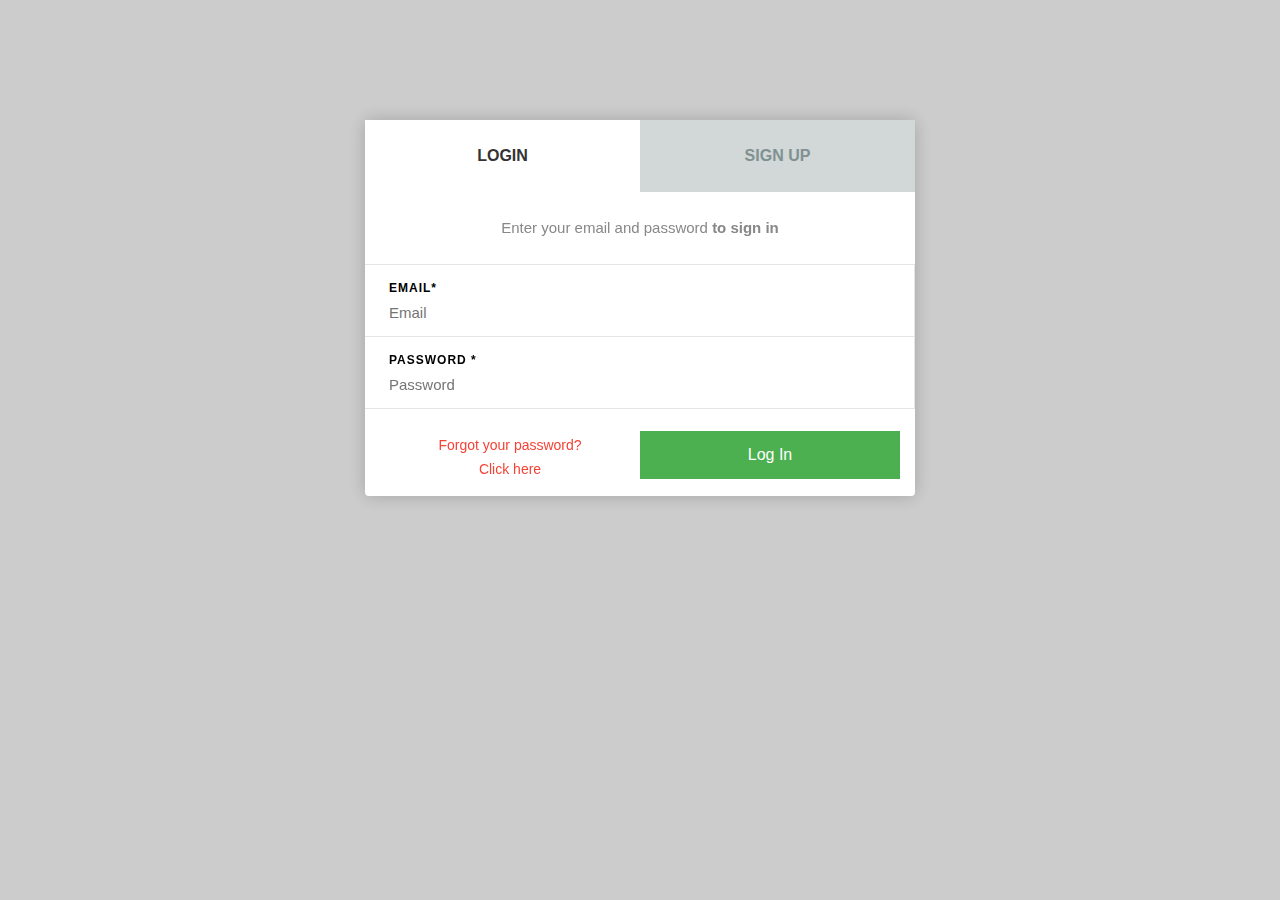
<file: index.html>
<!DOCTYPE html>
<html >
  <head>
    <meta charset="UTF-8">
    <title>Login/Sign-In</title>
    <script src='https://cdn.firebase.com/js/client/2.2.1/firebase.js'></script>
    <script src='https://ajax.googleapis.com/ajax/libs/jquery/1.11.1/jquery.min.js'></script>
    <link rel="stylesheet" href="css/normalize.css">
    <link rel='stylesheet prefetch' href='http://maxcdn.bootstrapcdn.com/font-awesome/4.3.0/css/font-awesome.min.css'>
    <link rel="stylesheet" href="css/style.css">
  </head>

  <body>

    <div class="account-created"><h2>Success! Account created.</h2></div>
    <div class="email-duplicate"><h2>Sorry, this email id has already been registered.</h2></div>
    <div class="email-invalid"><h2>This does not seem to be a vaild email id.</h2></div>

    <div class="password-incorrect"><h2>Email Id or Password incorrect.</h2></div>
    <div class="login-success"><h2>Email Id or Password incorrect.</h2></div>

    <div class="logmod">
  <div class="logmod__wrapper">
    <span class="logmod__close">Close</span>
    <div class="logmod__container">
      <ul class="logmod__tabs">
        <li data-tabtar="lgm-2"><a href="#">Login</a></li>
        <li data-tabtar="lgm-1"><a href="#">Sign Up</a></li>
      </ul>
      <div class="logmod__tab-wrapper">
      <div class="logmod__tab lgm-1">
        <div class="logmod__heading">
          <span class="logmod__heading-subtitle">Enter your personal details <strong>to create an acount</strong></span>
        </div>
        <div class="logmod__form">
          <form accept-charset="utf-8" action="#" class="simform">
          <div class="sminputs">
              <div class="input full">
                <label class="string " for="user-name">User Name*</label>
                <input class="string" id='nameInput' maxlength="255" id="user-name" placeholder="User Name" type="text" size="50" />
              </div>
            </div>
            <div class="sminputs">
              <div class="input full">
                <label class="string"  for="user-name">Email*</label>
                <input class="string" id='emailInput' maxlength="255" id="user-email" placeholder="Email" type="email" size="50" />
              </div>
            </div>
            <div class="sminputs">
              <div class="input string">
                <label class="string" for="user-pw">Password *</label>
                <input class="string" id='pswrdInput' maxlength="255" id="user-pw" placeholder="Password" type="password" size="50" />
              </div>
            </div>
            <div class="simform__actions">
              <button class="sumbit"  type="sumbit" id="Btn">Create Account</button>
              <span class="simform__actions-sidetext">By creating an account you agree to our <a class="special" href="#" target="_blank" role="link">Terms & Privacy</a></span>
            </div> 
          </form>
        </div>
      </div>
      <div class="logmod__tab lgm-2">
        <div class="logmod__heading">
          <span class="logmod__heading-subtitle">Enter your email and password <strong>to sign in</strong></span>
        </div> 
        <div class="logmod__form">
          <form accept-charset="utf-8" action="#" class="simform">
            <div class="sminputs">
              <div class="input full">
                <label class="string" for="user-name">Email*</label>
                <input class="string"  maxlength="255" id='loginEmail' placeholder="Email" type="email" size="50" />
              </div>
            </div>
            <div class="sminputs">
              <div class="input full">
                <label class="string" for="user-pw">Password *</label>
                <input class="string" maxlength="255" id='loginPswrd' placeholder="Password" type="password" size="50" />
              </div>
            </div>
            <div class="simform__actions">
              <button class="sumbit"  id="loginBtn" type="sumbit">Log In</button>
              <span class="simform__actions-sidetext"><a class="special" role="link" href="#">Forgot your password?<br>Click here</a></span>
            </div> 
          </form>
        </div> 
          </div>
      </div>
    </div>
  </div>
</div>
    <script src='http://cdnjs.cloudflare.com/ajax/libs/jquery/2.1.3/jquery.min.js'></script>

        <script src="js/index.js"></script>

 <break>    

<script>
    $('.account-created').hide();
    $('.email-duplicate').hide();
    $('.email-invalid').hide();
    $('.password-incorrect').hide();
    $('.login-success').hide();
  var ref = new Firebase("https://appver1.firebaseio.com/");
  $('#Btn').on("click", function(){
    var usrid=$('#emailInput').val();
    var usrpswd=$('#pswrdInput').val();
    $('#emailInput').val('');
    $('#pswrdInput').val('');
    ref.createUser({
      email: String(usrid),
      password: String(usrpswd)
    }, function(error, userData) {
      if (error) {
        switch (error.code) {
          case "EMAIL_TAKEN":
            $('.account-created').hide();
            $('.email-invalid').hide();
            $('.email-duplicate').show();
            console.log("The new user account cannot be created because the email is already in use.");
            break;
          case "INVALID_EMAIL":
            $('.account-created').hide();
          $('.email-duplicate').hide();
          $('.email-invalid').show();
            console.log("The specified email is not a valid email.");
            break;
            default:
            console.log("Error creating user:", error);
        }
     } else {
          $('.email-duplicate').hide();
          $('.email-invalid').hide();
          $('.account-created').show();
          
          console.log("Successfully created user account with uid:", userData.uid);
          dbdb=userData.uid;
          var usr_status;
          console.log(usrid);
          var usrName= $('#nameInput').val();
          var usersRef = ref.child("users").child(dbdb);
        usersRef.set({
           
            email_id: String(usrid),
            usr_db_name : String(usrName),
            usr_status : false,
            mail_input : String("null")
            
        });
      }
    });
});



    /* LOGGING USERS IN */

    // Create a callback to handle the result of the authentication
      function authHandler(error, authData) {
        if (error) {
          console.log("Login Failed!", error);
        } else {
          console.log("Authenticated successfully with payload:", authData);
          document.location.href = ("chatwindow.html");
          var usersRef = ref.child("users").child(authData.uid);
          usersRef.update({ usr_status:true });
        }
      }

      $('#loginBtn').on('click',function(){
        var logId=$('#loginEmail').val();
        var logPswrd=$('#loginPswrd').val();
        //with an email/password combination
      ref.authWithPassword({
        email    : String(logId),
        password : String(logPswrd)
      }, authHandler);

      });
      
    /*Logging user out*/

    $('#logoutBtn').on('click',function(){
      ref.unauth();
      console.log(authData.uid);
      var usersRef = ref.child("users").child(authData.uid);
      usersRef.update({ usr_status:false });
    });

</script>    
    
</body>
</html>
</file>
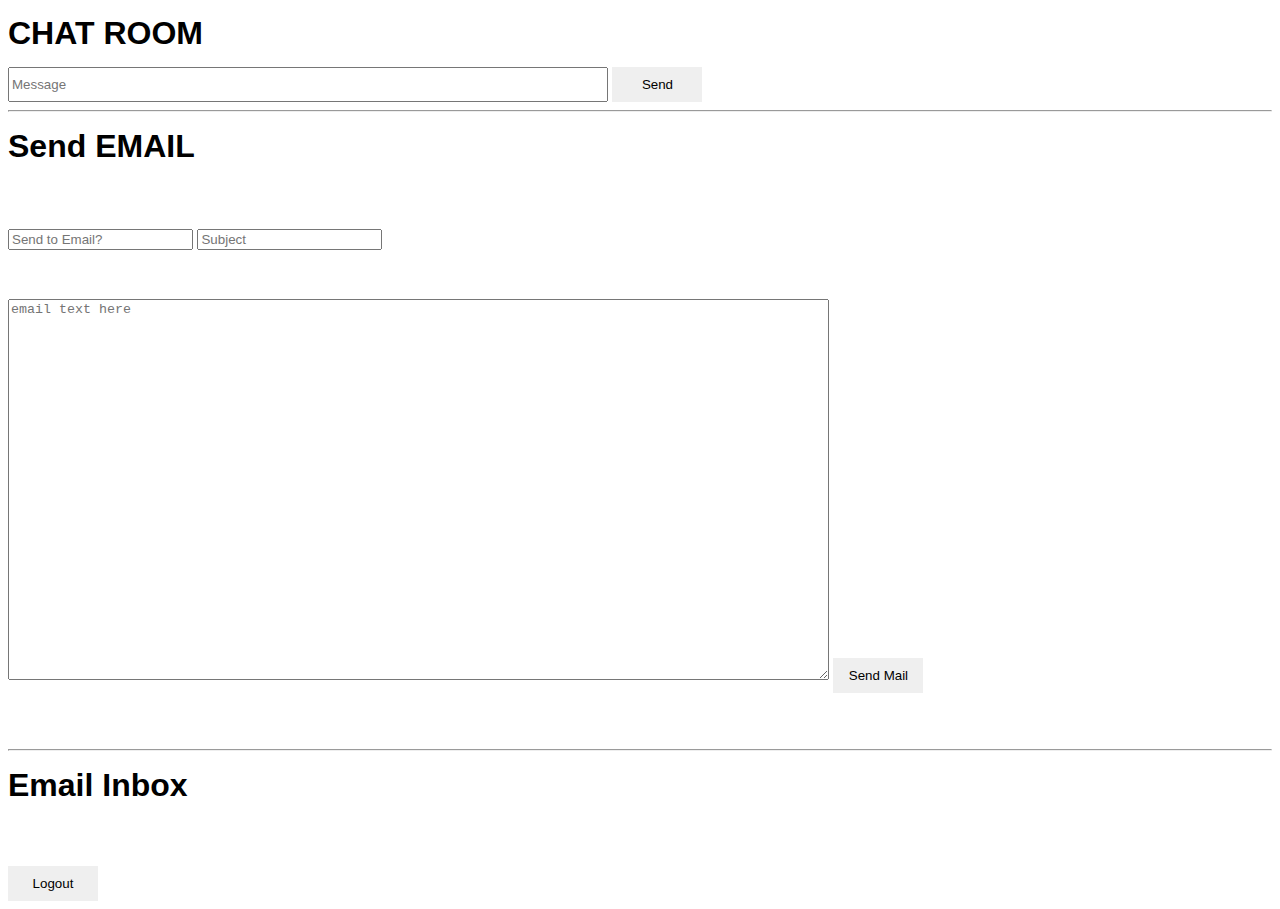
<file: chatwindow.html>
<!DOCTYPE html>
<html>
<head>
	<script src='https://cdn.firebase.com/js/client/2.2.1/firebase.js'></script>
    <script src='https://ajax.googleapis.com/ajax/libs/jquery/1.11.1/jquery.min.js'></script>
    <link rel='stylesheet prefetch' href='http://maxcdn.bootstrapcdn.com/font-awesome/4.3.0/css/font-awesome.min.css'>
    <link rel="stylesheet" href="css/style.css">
	<title></title>
</head>
<body>
	<h1>CHAT ROOM</h1>
	<div id='messagesDiv'></div>
    <input type='text' id='messageInput' placeholder='Message'>
    <button class="btn btn-default" type="button" id="sendMsg">Send</button>
    <hr>
    <h1>Send EMAIL</h1>
    <div class="row"><br/><br/></div>
    <input type='string' id='emailTo' placeholder='Send to Email?'>
    <input type='string' id='emailSubj' placeholder='Subject'>
    <div class="row"><br/><br/></div>
    <textarea placeholder="email text here" id="emailInput" rows="25" cols="100"></textarea>
    <button class="btn btn-default" type="button" id="emailSend">Send Mail</button>
    <div class="row"><br/><br/></div>
    <hr>
    <h1>Email Inbox</h1>
    <div id='emailSenderDiv'></div>
    <div id='emailSubjectDiv'></div>
    <div id='emailContentDiv'></div>
    <div class="row"><br/><br/></div>
    <button class="btn btn-default" type="button" id="logoutBtn">Logout</button>
<script>
	var ref = new Firebase("https://appver1.firebaseio.com/");
	var ref1 = new Firebase("https://appver1.firebaseio.com/");
	var ref2 = new Firebase("https://appver1.firebaseio.com/");
	var senderEmail;	
	var authLogin;
	var authEmail;
	var dispName; //logged in user's user name.
		/* Create a callback which logs the current auth state */

		function authDataCallback(authData) {
		  if (authData) {

		  	ref.child("/users/"+authData.uid+"/usr_db_name/").on("value", function(snapshot) {
		  console.log('user name of logged in memeber is '+snapshot.val());
		  dispName=snapshot.val();  
		});
		  	/*CHAT code */
	var ref1 = new Firebase('https://appver1.firebaseio.com/chat_room_msgs');
	      $('#messageInput').keypress(function (e) {
	        if (e.keyCode == 13) {
	          var text = $('#messageInput').val();
	          ref1.push({name: dispName, text: text});
	          $('#messageInput').val('');
	        }
	      });

	$('#sendMsg').on('click',function(){
		var text = $('#messageInput').val();
	          ref1.push({name: dispName, text: text});
	          $('#messageInput').val('');
	});      
	      

	      ref1.on('child_added', function(snapshot) {
	        var message = snapshot.val();
	        displayChatMessage(message.name, message.text);
	      });
	      function displayChatMessage(name, text) {
	        $('<div/>').text(text).prepend($('<em/>').text(name+': ')).appendTo($('#messagesDiv'));
	        $('#messagesDiv')[0].scrollTop = $('#messagesDiv')[0].scrollHeight;
	      };

	      	console.log("wanna here");
//email code here
	    var emailAddressedto;
		var emailSender;
		var emailSubject;
		var emailText;
		var authData = ref2.getAuth();
		console.log('hahaha '+authData.uid);
		ref2.child("/users/"+authData.uid+"/email_id/").on("value", function(snapshot) {

		console.log('user email id of logged in memeber is '+snapshot.val());
		  senderEmail=snapshot.val();
		  console.log('senders id '+senderEmail);
		
		 
		$('#emailSend').on('click',function(){
			emailAddressedto=$('#emailTo').val();
		console.log('email to '+emailAddressedto);

		emailSubject=$('#emailSubj').val();
		emailText=$('#emailInput').val();


		var refEmailto = new Firebase('https://appver1.firebaseio.com/users/');
		 refEmailto.orderByChild("email_id").equalTo(emailAddressedto).on("child_added", function(snapshot) {
		  console.log(snapshot.val());
		  var emailAddressedto=snapshot.key();
		  console.log("fdlsajfldsjldfjsk");
		  console.log('hahaha '+emailAddressedto);
		  var emailRef = new Firebase('https://appver1.firebaseio.com/users/'+emailAddressedto+'/mail_input');
		  console.log('hahaha');
		  var newMessageRef = emailRef.push();
    		newMessageRef.update({ 
    			'Mail_from':senderEmail,
    			'Subject': emailSubject, 
    			'Mail_Content': emailText });
		  //CALL function here to set mail_input of this key above as the email text area input message.

	      
});
		});

		//email received display
		var emailRef = new Firebase('https://appver1.firebaseio.com/users/'+authLogin+'/mail_input');
		emailRef.on('child_added', function(snapshot) {
	        var emailRec = snapshot.val();
	        console.log(emailRec);
	  		emailFunc(emailRec.Mail_Content, emailRec.Mail_from, emailRec.Subject);
	      });
		function emailFunc(Mail_Content,Mail_from,Subject) {
	        $('<div/>').text(' Mail Content '+Mail_Content).prepend($('<strong/>').text('Subject->'+Subject)).prepend($('<em/>').text('Mail From '+Mail_from+': ')).appendTo($('#emailSenderDiv'));
	        $('#emailSenderDiv')[0].scrollTop = $('#emailSenderDiv')[0].scrollHeight;
	      };
	});
	      	
	      	authLogin=authData.uid;
		    console.log("User " + authData.uid + " is logged in with " + authData.provider);
		  } else {
		    console.log("User is logged out");
		  }
		}
		ref.onAuth(authDataCallback);

	  $('#logoutBtn').on('click',function(){
      ref.unauth();
      document.location.href = ("index.html");
      console.log(authLogin);
      var usersRef = ref.child("users").child(authLogin);
      usersRef.update({ usr_status:false });
    });



</script>
</body>
</html>
</file>
<file: css/style.css>
html {
  box-sizing: border-box;
}

*, *:before, *:after {
  box-sizing: inherit;
}

#messageInput{
  width: 600px;
  height: 35px;
}

.logmod {
  display: block;
  position: fixed;
  top: 0;
  right: 0;
  bottom: 0;
  left: 0;
  opacity: 1;
  background: rgba(0, 0, 0, 0.2);
  z-index: 1;
}
.logmod::after {
  clear: both;
  content: "";
  display: table;
}
.logmod__wrapper {
  display: block;
  background: #FFF;
  position: relative;
  max-width: 550px;
  border-radius: 4px;
  box-shadow: 0 0 18px rgba(0, 0, 0, 0.2);
  margin: 120px auto;
}
.logmod__close {
  display: block;
  position: absolute;
  right: 50%;
  background: url("http://imgh.us/close_white.svg") no-repeat scroll 0% 0% transparent;
  text-indent: 100%;
  white-space: nowrap;
  overflow: hidden;
  cursor: pointer;
  top: -72px;
  margin-right: -24px;
  width: 48px;
  height: 48px;
}
.logmod__container {
  overflow: hidden;
  width: 100%;
}
.logmod__container::after {
  clear: both;
  content: "";
  display: table;
}
.logmod__tab {
  position: relative;
  width: 100%;
  height: 0;
  overflow: hidden;
  opacity: 0;
  visibility: hidden;
}
.logmod__tab-wrapper {
  width: 100%;
  height: auto;
  overflow: hidden;
}
.logmod__tab.show {
  opacity: 1;
  height: 100%;
  visibility: visible;
}
.logmod__tabs {
  list-style: none;
  padding: 0;
  margin: 0;
}
.logmod__tabs::after {
  clear: both;
  content: "";
  display: table;
}
.logmod__tabs li.current a {
  background: #FFF;
  color: #333;
}
.logmod__tabs li a {
  width: 50%;
  position: relative;
  float: left;
  text-align: center;
  background: #D2D8D8;
  line-height: 72px;
  height: 72px;
  text-decoration: none;
  color: #809191;
  text-transform: uppercase;
  font-weight: 700;
  font-size: 16px;
  cursor: pointer;
}
.logmod__tabs li a:focus {
  outline: dotted 1px;
}
.logmod__heading {
  text-align: center;
  padding: 12px 0 12px 0;
}
.logmod__heading-subtitle {
  display: block;
  font-weight: 400;
  font-size: 15px;
  color: #888;
  line-height: 48px;
}
.logmod__form {
  border-top: 1px solid #e5e5e5;
}
.logmod__alter {
  display: block;
  position: relative;
  margin-top: 7px;
}
.logmod__alter::after {
  clear: both;
  content: "";
  display: table;
}
.logmod__alter .connect:last-child {
  border-radius: 0 0 4px 4px;
}

.connect {
  overflow: hidden;
  position: relative;
  display: block;
  width: 100%;
  height: 72px;
  line-height: 72px;
  text-decoration: none;
}
.connect::after {
  clear: both;
  content: "";
  display: table;
}
.connect:focus, .connect:hover, .connect:visited {
  color: #FFF;
  text-decoration: none;
}
.connect__icon {
  vertical-align: middle;
  float: left;
  width: 70px;
  text-align: center;
  font-size: 22px;
}
.connect__context {
  vertical-align: middle;
  text-align: center;
}
.connect.facebook {
  background: #3b5998;
  color: #FFF;
}
.connect.facebook a {
  color: #FFF;
}
.connect.facebook .connect__icon {
  background: #283d68;
}
.connect.googleplus {
  background: #dd4b39;
  color: #FFF;
}
.connect.googleplus a {
  color: #FFF;
}
.connect.googleplus .connect__icon {
  background: #b52f1f;
}

.simform {
  position: relative;
}
.simform__actions {
  padding: 15px;
  font-size: 14px;
}
.simform__actions::after {
  clear: both;
  content: "";
  display: table;
}
.simform__actions .sumbit {
  height: 48px;
  float: right;
  color: #FFF;
  width: 50%;
  font-weight: 700;
  font-size: 16px;
  background: #4CAF50;
  margin-top: 7px;
}
.simform__actions .sumbit::after {
  clear: both;
  content: "";
  display: table;
}
.simform__actions-sidetext {
  display: inline-block;
  float: left;
  width: 50%;
  padding: 0 10px;
  margin: 9px 0 0 0;
  color: #8C979E;
  text-align: center;
  line-height: 24px;
}
.simform__actions-sidetext::after {
  clear: both;
  content: "";
  display: table;
}

.sminputs {
  border-bottom: 1px solid #E5E5E5;
}
.sminputs::after {
  clear: both;
  content: "";
  display: table;
}
.sminputs .input {
  display: block;
  position: relative;
  width: 120%;
  height: 71px;
  padding: 11px 24px;
  border-right: 1px solid #e5e5e5;
  border-bottom: none;
  float: left;
  background-color: #FFF;
  border-radius: 0;
  box-sizing: border-box;
  -webkit-appearance: none;
  -moz-appearance: none;
  appearance: none;
}
.sminputs .input.active {
  background: #eee;
}
.sminputs .input.active .hide-password {
  background: #eee;
}
.sminputs .input.full {
  width: 100%;
}
.sminputs .input label {
  overflow: hidden;
  text-overflow: ellipsis;
  white-space: nowrap;
  display: block;
  width: 100%;
  text-transform: uppercase;
  letter-spacing: 1px;
  font-weight: 700;
  font-size: 12px;
  cursor: pointer;
  line-height: 24px;
}
.sminputs .input input {
  postion: relative;
  display: inline-block;
  height: 24px;
  font-size: 15px;
  line-height: 19.2px;
  color: #555;
  border-radius: 4px;
  vertical-align: middle;
  box-shadow: none;
  box-sizing: border-box;
  width: 100%;
  height: auto;
  border: none;
  padding: 0;
  cursor: pointer;
  background-color: transparent;
  color: rgba(75, 89, 102, 0.85);
}
.sminputs .hide-password {
  display: inline-block;
  position: absolute;
  right: 0;
  top: 0;
  padding: 0 15px;
  border-left: 1px solid #e4e4e4;
  font-size: 14px;
  background: #FFF;
  overflow: hidden;
  color: #444;
  cursor: pointer;
  margin-top: 12px;
  line-height: 48px;
}

html {
  font-size: 16px;
  line-height: 24px;
  font-family: "Lato", sans-serif;
}

.btn, .simform__actions .sumbit {
  display: inline-block;
  line-height: normal;
  white-space: nowrap;
  vertical-align: middle;
  text-align: center;
  cursor: pointer;
  box-sizing: border-box;
  border: none;
  outline: none;
  outline-offset: 0;
  font-weight: 400;
  box-shadow: none;
  min-width: 90px;
  padding: 10px 14px;
}
.btn.full, .simform__actions .full.sumbit {
  width: 100%;
}
.btn.lg, .simform__actions .lg.sumbit {
  min-width: 125px;
  padding: 17px 14px;
  font-size: 22px;
  line-height: 1.3;
}
.btn.sm, .simform__actions .sm.sumbit {
  min-width: 65px;
  padding: 4px 12px;
  font-size: 14px;
}
.btn.xs, .simform__actions .xs.sumbit {
  min-width: 45px;
  padding: 2px 10px;
  font-size: 10px;
  line-height: 1.5;
}
.btn.circle, .simform__actions .circle.sumbit {
  overflow: hidden;
  width: 56px;
  height: 56px;
  min-width: 56px;
  line-height: 1;
  padding: 0;
  border-radius: 50%;
}
.btn.circle.lg, .simform__actions .circle.lg.sumbit {
  width: 78px;
  height: 78px;
  min-width: 78px;
}
.btn.circle.sm, .simform__actions .circle.sm.sumbit {
  width: 40px;
  height: 40px;
  min-width: 40px;
}
.btn.circle.xs, .simform__actions .circle.xs.sumbit {
  width: 30px;
  height: 30px;
  min-width: 30px;
}
.btn:focus, .simform__actions .sumbit:focus, .btn:active, .simform__actions .sumbit:active, .btn.active, .simform__actions .active.sumbit, .btn:active:focus, .simform__actions .sumbit:active:focus, .btn.active:focus, .simform__actions .active.sumbit:focus {
  outline: 0;
  outline-offset: 0;
  box-shadow: none;
}
.btn.red, .simform__actions .red.sumbit {
  background: #f44336;
  color: #FFF;
}
.btn.red:active, .simform__actions .red.sumbit:active, .btn.red:focus, .simform__actions .red.sumbit:focus {
  background-color: #ef1d0d;
}
.btn.red:hover, .simform__actions .red.sumbit:hover {
  background-color: #f32c1e;
}
.btn.pink, .simform__actions .pink.sumbit {
  background: #E91E63;
  color: #FFF;
}
.btn.pink:active, .simform__actions .pink.sumbit:active, .btn.pink:focus, .simform__actions .pink.sumbit:focus {
  background-color: #c61350;
}
.btn.pink:hover, .simform__actions .pink.sumbit:hover {
  background-color: #d81557;
}
.btn.purple, .simform__actions .purple.sumbit {
  background: #9C27B0;
  color: #FFF;
}
.btn.purple:active, .simform__actions .purple.sumbit:active, .btn.purple:focus, .simform__actions .purple.sumbit:focus {
  background-color: #7b1f8a;
}
.btn.purple:hover, .simform__actions .purple.sumbit:hover {
  background-color: #89229b;
}
.btn.deep-purple, .simform__actions .deep-purple.sumbit {
  background: #673AB7;
  color: #FFF;
}
.btn.deep-purple:active, .simform__actions .deep-purple.sumbit:active, .btn.deep-purple:focus, .simform__actions .deep-purple.sumbit:focus {
  background-color: #532f94;
}
.btn.deep-purple:hover, .simform__actions .deep-purple.sumbit:hover {
  background-color: #5c34a4;
}
.btn.indigo, .simform__actions .indigo.sumbit {
  background: #3F51B5;
  color: #FFF;
}
.btn.indigo:active, .simform__actions .indigo.sumbit:active, .btn.indigo:focus, .simform__actions .indigo.sumbit:focus {
  background-color: #334293;
}
.btn.indigo:hover, .simform__actions .indigo.sumbit:hover {
  background-color: #3849a2;
}
.btn.blue, .simform__actions .blue.sumbit {
  background: #2196F3;
  color: #FFF;
}
.btn.blue:active, .simform__actions .blue.sumbit:active, .btn.blue:focus, .simform__actions .blue.sumbit:focus {
  background-color: #0c7fda;
}
.btn.blue:hover, .simform__actions .blue.sumbit:hover {
  background-color: #0d8aee;
}
.btn.light-blue, .simform__actions .light-blue.sumbit {
  background: #03A9F4;
  color: #FFF;
}
.btn.light-blue:active, .simform__actions .light-blue.sumbit:active, .btn.light-blue:focus, .simform__actions .light-blue.sumbit:focus {
  background-color: #028ac7;
}
.btn.light-blue:hover, .simform__actions .light-blue.sumbit:hover {
  background-color: #0398db;
}
.btn.cyan, .simform__actions .cyan.sumbit {
  background: #00BCD4;
  color: #FFF;
}
.btn.cyan:active, .simform__actions .cyan.sumbit:active, .btn.cyan:focus, .simform__actions .cyan.sumbit:focus {
  background-color: #0093a6;
}
.btn.cyan:hover, .simform__actions .cyan.sumbit:hover {
  background-color: #00a5bb;
}
.btn.teal, .simform__actions .teal.sumbit {
  background: #009688;
  color: #FFF;
}
.btn.teal:active, .simform__actions .teal.sumbit:active, .btn.teal:focus, .simform__actions .teal.sumbit:focus {
  background-color: #00685e;
}
.btn.teal:hover, .simform__actions .teal.sumbit:hover {
  background-color: #007d71;
}
.btn.green, .simform__actions .green.sumbit {
  background: #4CAF50;
  color: #FFF;
}
.btn.green:active, .simform__actions .green.sumbit:active, .btn.green:focus, .simform__actions .green.sumbit:focus {
  background-color: #3e8f41;
}
.btn.green:hover, .simform__actions .green.sumbit:hover {
  background-color: #449d48;
}
.btn.light-green, .simform__actions .light-green.sumbit {
  background: #8BC34A;
  color: #FFF;
}
.btn.light-green:active, .simform__actions .light-green.sumbit:active, .btn.light-green:focus, .simform__actions .light-green.sumbit:focus {
  background-color: #74a838;
}
.btn.light-green:hover, .simform__actions .light-green.sumbit:hover {
  background-color: #7eb73d;
}
.btn.lime, .simform__actions .lime.sumbit {
  background: #CDDC39;
  color: #FFF;
}
.btn.lime:active, .simform__actions .lime.sumbit:active, .btn.lime:focus, .simform__actions .lime.sumbit:focus {
  background-color: #b6c423;
}
.btn.lime:hover, .simform__actions .lime.sumbit:hover {
  background-color: #c6d626;
}
.btn.yellow, .simform__actions .yellow.sumbit {
  background: #FFEB3B;
  color: #FFF;
}
.btn.yellow:active, .simform__actions .yellow.sumbit:active, .btn.yellow:focus, .simform__actions .yellow.sumbit:focus {
  background-color: #ffe60d;
}
.btn.yellow:hover, .simform__actions .yellow.sumbit:hover {
  background-color: #ffe821;
}
.btn.amber, .simform__actions .amber.sumbit {
  background: #FFC107;
  color: #FFF;
}
.btn.amber:active, .simform__actions .amber.sumbit:active, .btn.amber:focus, .simform__actions .amber.sumbit:focus {
  background-color: #d8a200;
}
.btn.amber:hover, .simform__actions .amber.sumbit:hover {
  background-color: #ecb100;
}
.btn.orange, .simform__actions .orange.sumbit {
  background: #FF9800;
  color: #FFF;
}
.btn.orange:active, .simform__actions .orange.sumbit:active, .btn.orange:focus, .simform__actions .orange.sumbit:focus {
  background-color: #d17d00;
}
.btn.orange:hover, .simform__actions .orange.sumbit:hover {
  background-color: #e68900;
}
.btn.deep-orange, .simform__actions .deep-orange.sumbit {
  background: #FF5722;
  color: #FFF;
}
.btn.deep-orange:active, .simform__actions .deep-orange.sumbit:active, .btn.deep-orange:focus, .simform__actions .deep-orange.sumbit:focus {
  background-color: #f33a00;
}
.btn.deep-orange:hover, .simform__actions .deep-orange.sumbit:hover {
  background-color: #ff4408;
}
.btn.brown, .simform__actions .brown.sumbit {
  background: #795548;
  color: #FFF;
}
.btn.brown:active, .simform__actions .brown.sumbit:active, .btn.brown:focus, .simform__actions .brown.sumbit:focus {
  background-color: #5c4137;
}
.btn.brown:hover, .simform__actions .brown.sumbit:hover {
  background-color: #694a3e;
}
.btn.grey, .simform__actions .grey.sumbit {
  background: #9E9E9E;
  color: #FFF;
}
.btn.grey:active, .simform__actions .grey.sumbit:active, .btn.grey:focus, .simform__actions .grey.sumbit:focus {
  background-color: #878787;
}
.btn.grey:hover, .simform__actions .grey.sumbit:hover {
  background-color: #919191;
}
.btn.blue-grey, .simform__actions .blue-grey.sumbit {
  background: #607D8B;
  color: #FFF;
}
.btn.blue-grey:active, .simform__actions .blue-grey.sumbit:active, .btn.blue-grey:focus, .simform__actions .blue-grey.sumbit:focus {
  background-color: #4d6570;
}
.btn.blue-grey:hover, .simform__actions .blue-grey.sumbit:hover {
  background-color: #566f7c;
}

.special {
  color: #f44336;
  position: relative;
  text-decoration: none;
  transition: all 0.15s ease-out;
}
.special:before {
  content: "";
  position: absolute;
  width: 100%;
  height: 1px;
  bottom: 0px;
  left: 0;
  background: #f00;
  visibility: hidden;
  transform: scaleX(0);
  transition: all 0.3s ease-in-out 0s;
}
.special:hover {
  transition: all 0.15s ease-out;
}
.special:hover:before {
  visibility: visible;
  transform: scaleX(1);
}

#baseline {
  position: fixed;
  top: 0;
  bottom: 0;
  right: 0;
  left: 0;
  width: 100%;
  height: 100%;
  z-index: 999999;
  background-image: url(http://basehold.it/i/24);
}
</file>
